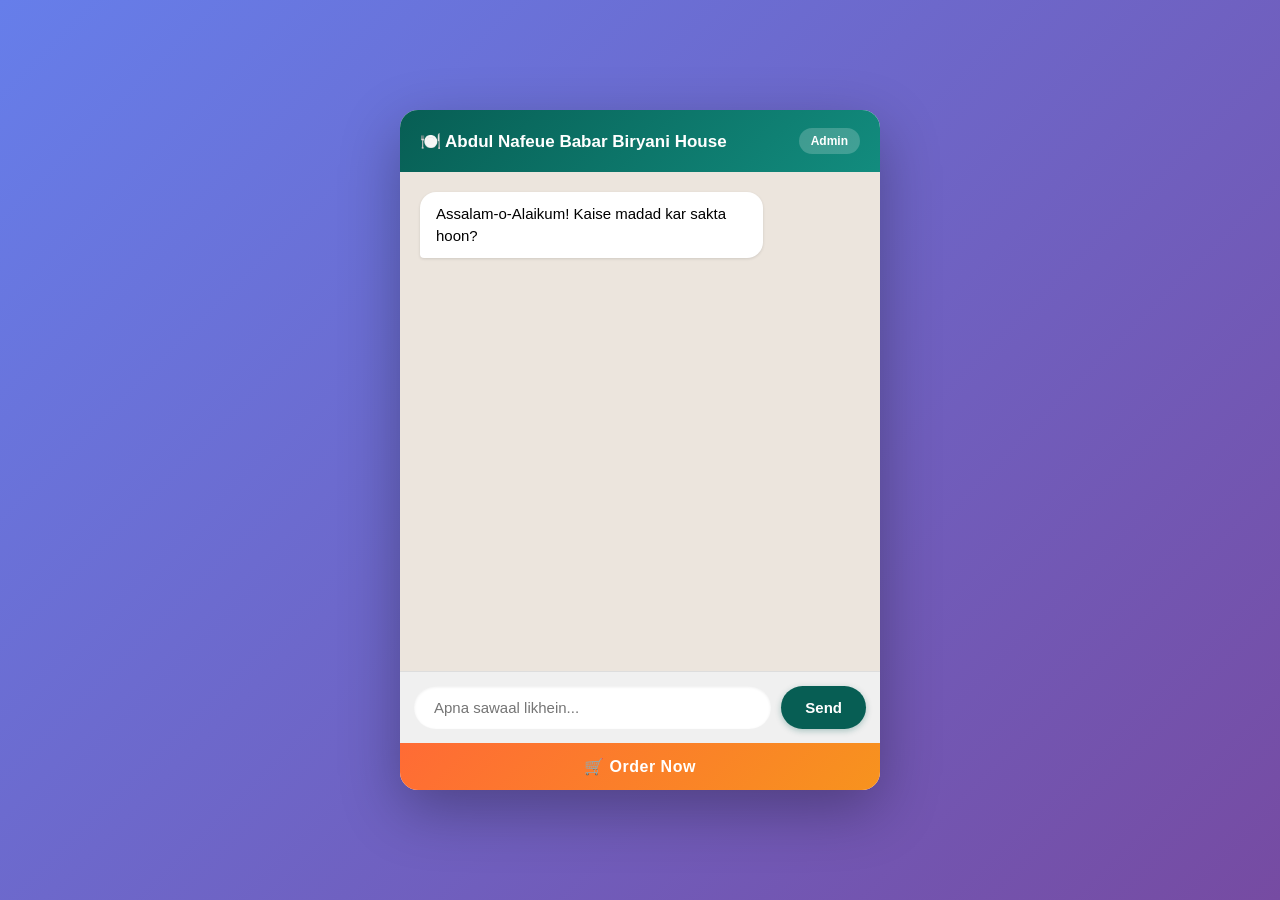
<file: templates/index.html>
<!DOCTYPE html>
<html lang="en">
<head>
    <meta charset="UTF-8">
    <meta name="viewport" content="width=device-width, initial-scale=1.0">
    <title>SmartBiz AI Assistant</title>
    <link rel="stylesheet" href="/static/style.css">
</head>
<body>
    <div class="chat-box">
        <div class="header">
            🍽️ Abdul Nafeue Babar Biryani House
            <a href="/admin" class="admin-link" target="_blank">Admin</a>
        </div>
        <div class="messages" id="messages">
            <div class="message bot">Assalam-o-Alaikum! Kaise madad kar sakta hoon?</div>
        </div>
        <div class="input-area">
            <input type="text" id="userInput" placeholder="Apna sawaal likhein..." 
                   onkeypress="if(event.key==='Enter') sendMessage()">
            <button onclick="sendMessage()">Send</button>
        </div>
        <button class="order-btn" onclick="showOrderForm()">🛒 Order Now</button>
    </div>

    <!-- Order Form Modal -->
    <div class="modal-overlay" id="orderModal">
        <div class="modal">
            <h2>🛒 Order Karein</h2>
            <input type="text" id="orderName" placeholder="Aapka naam *">
            <input type="text" id="orderPhone" placeholder="Phone number *">
            <input type="text" id="orderAddress" placeholder="Address">
            <textarea id="orderItems" placeholder="Kya order karna hai? *"></textarea>
            <div class="modal-buttons">
                <button class="btn-cancel" onclick="closeOrderForm()">Cancel</button>
                <button class="btn-submit" onclick="submitOrder()">Order Submit</button>
            </div>
        </div>
    </div>

    <script src="/static/script.js"></script>
</body>
</html>
</file>
<file: static/style.css>
* {
    margin: 0;
    padding: 0;
    box-sizing: border-box;
    font-family: 'Segoe UI', Arial, sans-serif;
}

body {
    background: linear-gradient(135deg, #667eea 0%, #764ba2 100%);
    min-height: 100vh;
    display: flex;
    justify-content: center;
    align-items: center;
    padding: 20px;
}

.chat-box {
    width: 100%;
    max-width: 480px;
    background: white;
    border-radius: 18px;
    box-shadow: 0 20px 60px rgba(0, 0, 0, 0.3);
    overflow: hidden;
    display: flex;
    flex-direction: column;
    height: 680px;
}

.header {
    background: linear-gradient(135deg, #075e54 0%, #128c7e 100%);
    color: white;
    padding: 18px 20px;
    display: flex;
    align-items: center;
    justify-content: space-between;
    font-size: 17px;
    font-weight: 600;
    box-shadow: 0 2px 8px rgba(0,0,0,0.15);
}

.header-title {
    display: flex;
    align-items: center;
    gap: 10px;
}

.avatar {
    width: 40px;
    height: 40px;
    background: rgba(255,255,255,0.2);
    border-radius: 50%;
    display: flex;
    align-items: center;
    justify-content: center;
    font-size: 20px;
}

.header-info {
    display: flex;
    flex-direction: column;
}

.header-info .name {
    font-size: 16px;
    font-weight: 600;
}

.header-info .status {
    font-size: 12px;
    opacity: 0.85;
    display: flex;
    align-items: center;
    gap: 5px;
}

.status-dot {
    width: 8px;
    height: 8px;
    background: #4ade80;
    border-radius: 50%;
    display: inline-block;
    animation: pulse 2s infinite;
}

@keyframes pulse {
    0%, 100% { opacity: 1; }
    50% { opacity: 0.5; }
}

.admin-link {
    color: white;
    text-decoration: none;
    font-size: 12px;
    background: rgba(255,255,255,0.2);
    padding: 6px 12px;
    border-radius: 15px;
    transition: background 0.3s;
}

.admin-link:hover {
    background: rgba(255,255,255,0.35);
}

.messages {
    flex: 1;
    overflow-y: auto;
    padding: 20px;
    background: #ece5dd;
    display: flex;
    flex-direction: column;
    gap: 12px;
}

.message {
    padding: 11px 16px;
    border-radius: 16px;
    max-width: 78%;
    word-wrap: break-word;
    font-size: 15px;
    line-height: 1.45;
    animation: fadeIn 0.3s ease;
    position: relative;
}

@keyframes fadeIn {
    from { opacity: 0; transform: translateY(10px); }
    to { opacity: 1; transform: translateY(0); }
}

.user {
    background: #dcf8c6;
    align-self: flex-end;
    border-bottom-right-radius: 4px;
    box-shadow: 0 1px 2px rgba(0,0,0,0.1);
}

.bot {
    background: white;
    align-self: flex-start;
    border-bottom-left-radius: 4px;
    box-shadow: 0 1px 3px rgba(0,0,0,0.12);
}

.input-area {
    display: flex;
    padding: 14px;
    background: #f0f0f0;
    border-top: 1px solid #ddd;
    gap: 10px;
}

.input-area input {
    flex: 1;
    padding: 13px 20px;
    border: none;
    border-radius: 25px;
    outline: none;
    font-size: 15px;
    background: white;
    box-shadow: inset 0 1px 3px rgba(0,0,0,0.08);
    transition: box-shadow 0.3s;
}

.input-area input:focus {
    box-shadow: inset 0 1px 3px rgba(0,0,0,0.08), 0 0 0 2px rgba(7,94,84,0.2);
}

.input-area button {
    padding: 13px 24px;
    background: #075e54;
    color: white;
    border: none;
    border-radius: 25px;
    cursor: pointer;
    font-size: 15px;
    font-weight: 600;
    transition: all 0.3s;
    box-shadow: 0 2px 6px rgba(7,94,84,0.3);
}

.input-area button:hover {
    background: #054d44;
    transform: translateY(-1px);
    box-shadow: 0 4px 10px rgba(7,94,84,0.4);
}

.order-btn {
    background: linear-gradient(135deg, #ff6b35 0%, #f7931e 100%);
    color: white;
    border: none;
    padding: 14px;
    font-size: 16px;
    font-weight: 600;
    cursor: pointer;
    width: 100%;
    transition: all 0.3s;
    letter-spacing: 0.5px;
}

.order-btn:hover {
    background: linear-gradient(135deg, #e85a2a 0%, #e07e0f 100%);
    letter-spacing: 1px;
}

/* Modal styles */
.modal-overlay {
    display: none;
    position: fixed;
    top: 0;
    left: 0;
    width: 100%;
    height: 100%;
    background: rgba(0,0,0,0.6);
    justify-content: center;
    align-items: center;
    z-index: 1000;
    backdrop-filter: blur(4px);
    padding: 20px;
}

.modal-overlay.active {
    display: flex;
    animation: fadeIn 0.3s ease;
}

.modal {
    background: white;
    padding: 28px;
    border-radius: 18px;
    width: 100%;
    max-width: 420px;
    box-shadow: 0 20px 60px rgba(0,0,0,0.4);
    animation: slideUp 0.3s ease;
}

@keyframes slideUp {
    from { transform: translateY(30px); opacity: 0; }
    to { transform: translateY(0); opacity: 1; }
}

.modal h2 {
    margin-bottom: 18px;
    color: #075e54;
    text-align: center;
    font-size: 22px;
}

.modal input, .modal textarea {
    width: 100%;
    padding: 13px;
    margin: 7px 0;
    border: 2px solid #eee;
    border-radius: 10px;
    font-size: 14px;
    outline: none;
    transition: border 0.3s;
    font-family: inherit;
}

.modal input:focus, .modal textarea:focus {
    border-color: #075e54;
}

.modal textarea {
    resize: vertical;
    min-height: 75px;
}

.modal-buttons {
    display: flex;
    gap: 10px;
    margin-top: 18px;
}

.modal-buttons button {
    flex: 1;
    padding: 13px;
    border: none;
    border-radius: 10px;
    font-size: 15px;
    font-weight: 600;
    cursor: pointer;
    transition: all 0.3s;
}

.btn-cancel {
    background: #eee;
    color: #333;
}

.btn-cancel:hover {
    background: #ddd;
}

.btn-submit {
    background: #075e54;
    color: white;
}

.btn-submit:hover {
    background: #054d44;
}

/* Scrollbar */
.messages::-webkit-scrollbar {
    width: 6px;
}

.messages::-webkit-scrollbar-thumb {
    background: #bbb;
    border-radius: 10px;
}

/* Mobile Responsive */
@media (max-width: 500px) {
    body {
        padding: 10px;
    }
    
    .chat-box {
        height: calc(100vh - 20px);
        border-radius: 12px;
    }
    
    .header {
        padding: 14px 16px;
    }
    
    .header-title .name {
        font-size: 14px;
    }
    
    .admin-link {
        font-size: 11px;
        padding: 5px 10px;
    }
    
    .message {
        font-size: 14px;
        max-width: 85%;
    }
    
    .input-area {
        padding: 10px;
    }
    
    .input-area button {
        padding: 12px 20px;
        font-size: 14px;
    }
}
</file>
